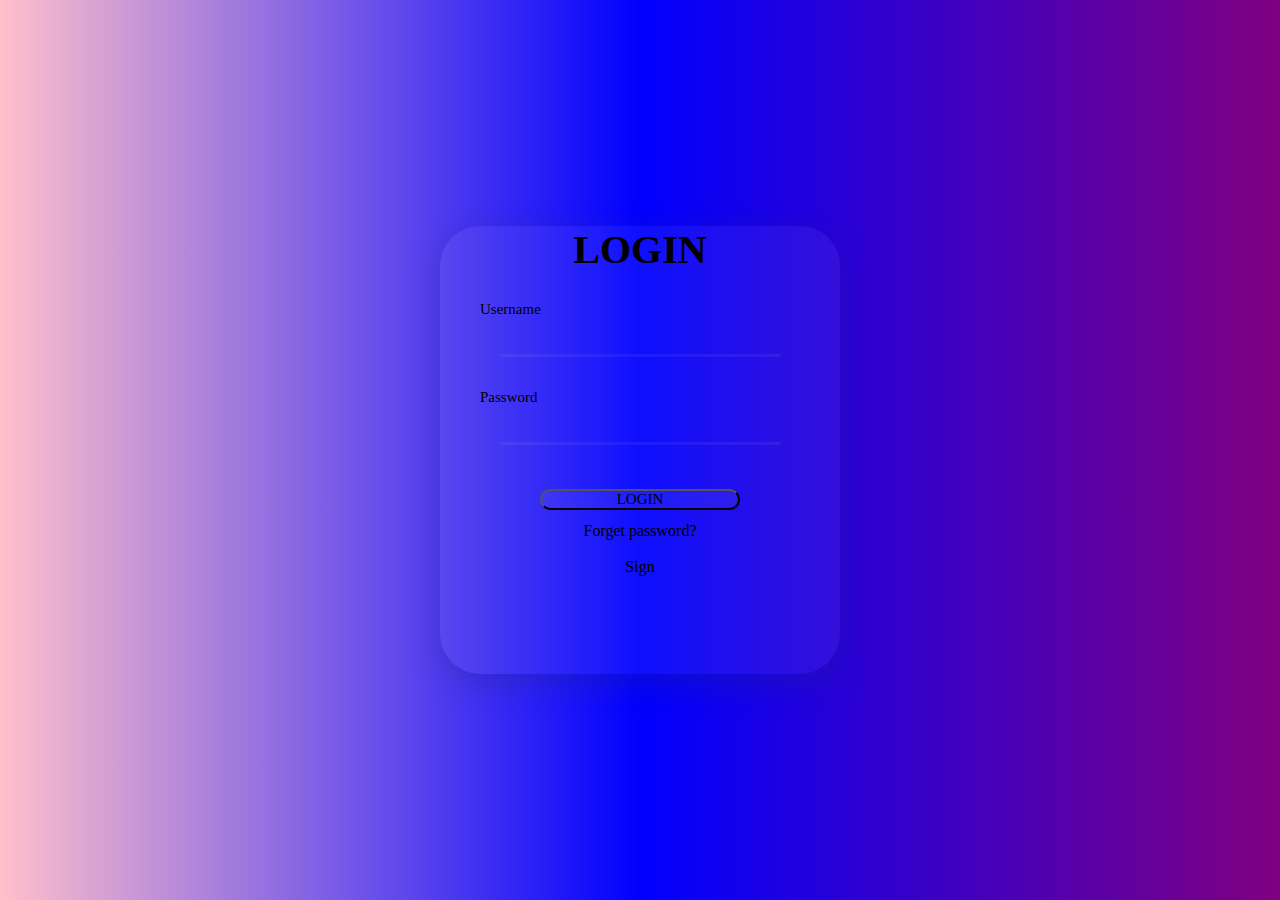
<file: index.html>
<!DOCTYPE html>

<head>
    <title>Website</title>
    <link rel="stylesheet" href="style.css">
</head>

<body>
    <form action="IBM.html" method="get">
        <h1>LOGIN</h1>
        <label>Username</label>
        <input type="text" required>
        <label>Password</label>
        <input type="password" required>

        <a href="IBM.html">
            <button>LOGIN</button>
        </a>
        <a>Forget password?</a><br>
        <a>Sign</a>

    </form>
</body>

</html>
</file>
<file: style.css>
* {
    margin: 0;
    padding: 0;
    box-sizing: border-box;
    font-family: 'Borel', cursive;
    cursor: pointer;
}

body {
    height: 100vh;
    width: 100%;
    display: flex;
    justify-content: center;
    align-items: center;
    background: linear-gradient(to right, pink, blue, purple);
}

form {
    width: 25rem;
    height: 28rem;
    display: flex;
    flex-direction: column;
    background-color: rgba( 255, 255, 255, 0.06);
    box-shadow: 0 9px 30px 0 rgba(31, 38, 135, .35);
    border-radius: 40px;
}

form::before {
    position: absolute;
    bottom: 4%;
    right: 30%;
    width: 180px;
    height: 180px;
}

h1 {
    font-size: 40px;
    text-align: center;
    margin-bottom: 7%;
}

label {
    font-size: 15px;
    color: black;
    margin-left: 10%;
}

input {
    width: 70%;
    margin: 5%auto;
    margin-bottom: 8%;
    outline: none;
    border: none;
    background: transparent;
    color: white;
    border-bottom: 3px solid rgba( 255, 255, 255, 0.06);
    opacity: 7;
}

button {
    width: 50%;
    margin: 3%auto;
    color: black;
    background: rgba( 255, 255, 255, 0.06);
    font-size: 15px;
    border-radius: 22px;
}

a {
    text-align: center;
    opacity: 7;
}
</file>
